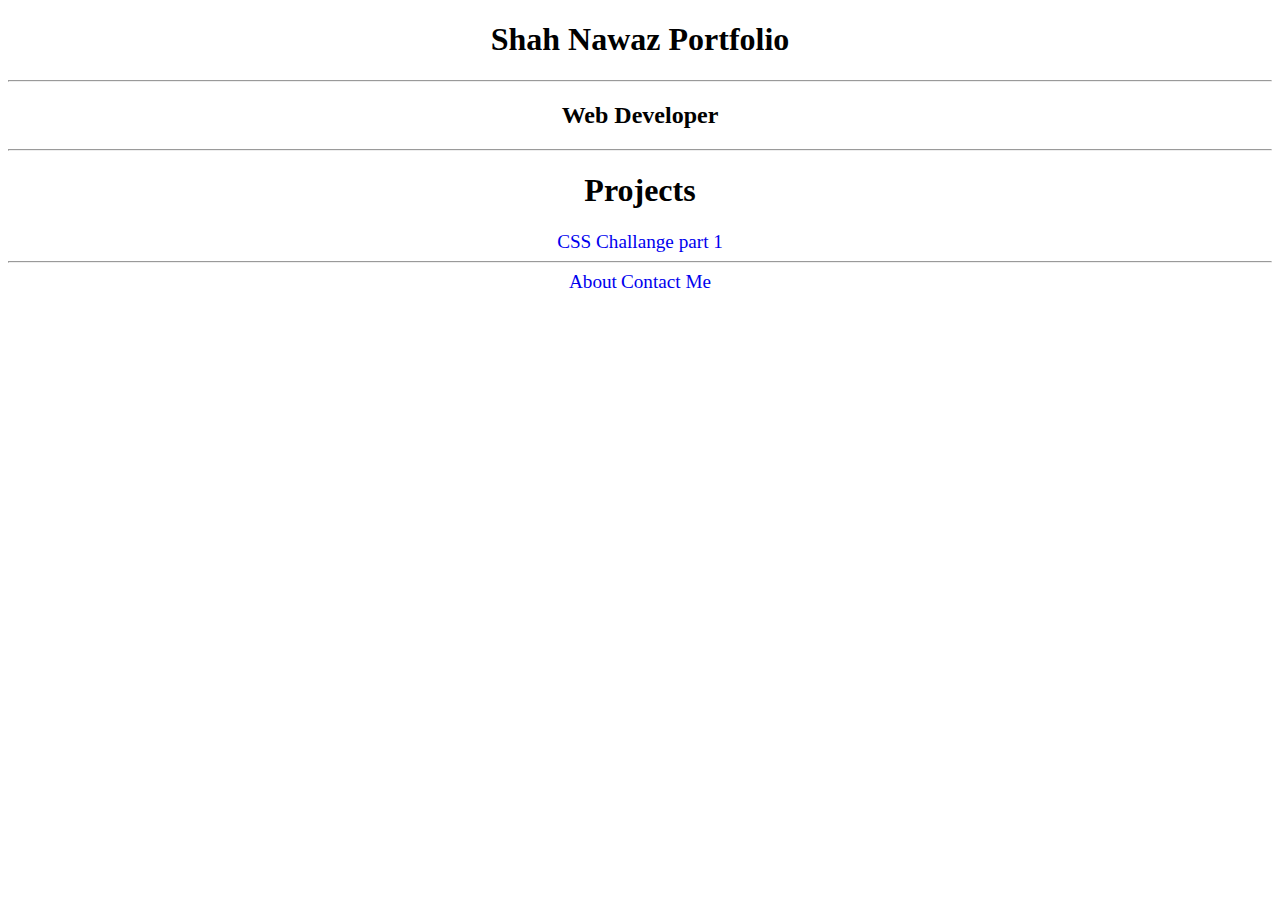
<file: index.html>
<!DOCTYPE html>
<html lang="en">
  <head>
    <meta charset="UTF-8" />
    <meta name="viewport" content="width=device-width, initial-scale=1.0" />
    <link rel="stylesheet" href="public/style.css" />
    <title>Document</title>
  </head>
  <body>
    <h1>Shah Nawaz Portfolio</h1>
    <hr />
    <h2>Web Developer</h2>

    <hr />

    <h1>Projects</h1>
    <a href="https://shahnawaz2003.github.io/CSS_Challanges/">CSS Challange part 1</a>

    <hr />
    <a href="./public/about.html ">About</a>
    <a href="./public/contact.html">Contact Me</a>
  </body>
</html>
</file>
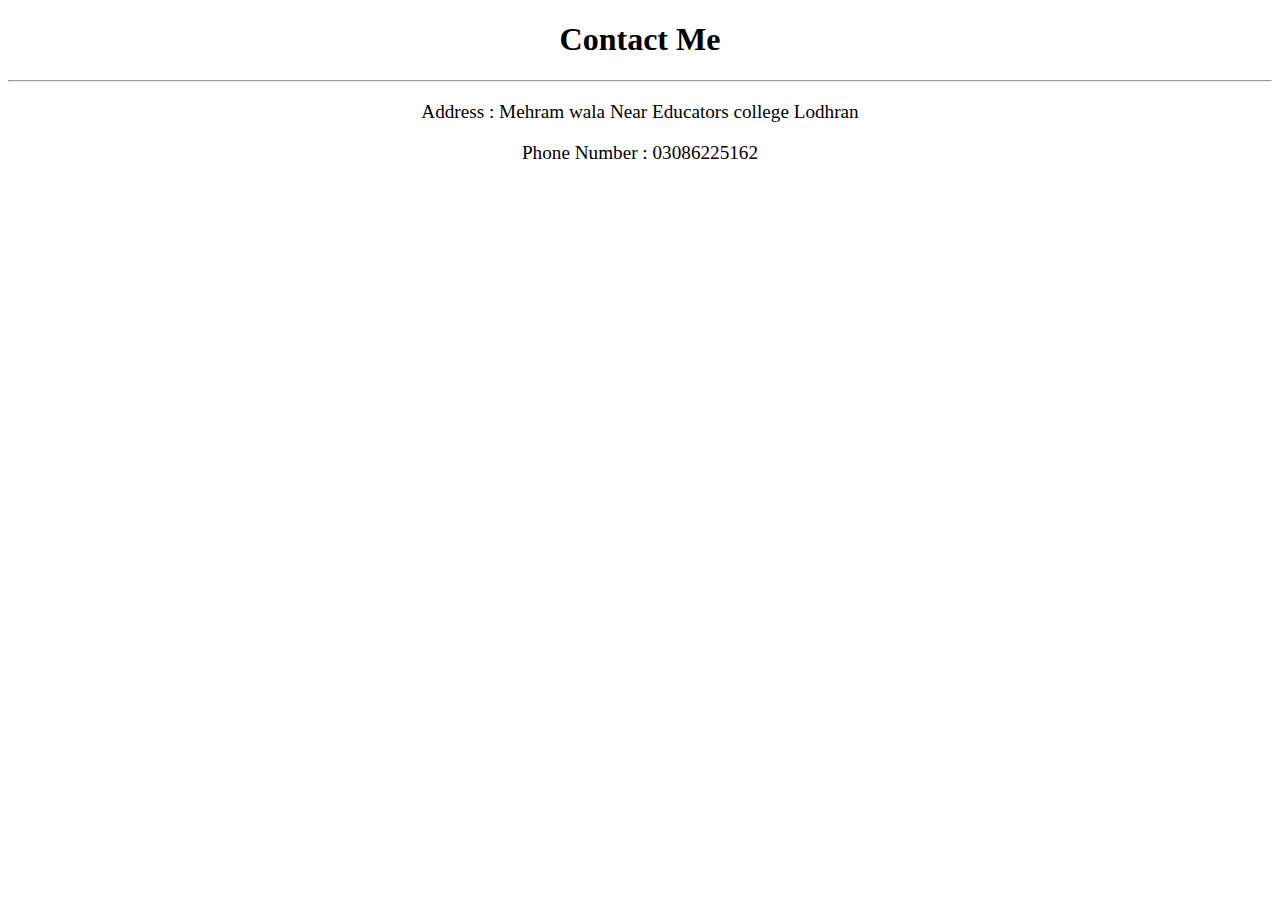
<file: public/contact.html>
<!DOCTYPE html>
<html lang="en">
<head>
    <meta charset="UTF-8">
    <meta name="viewport" content="width=device-width, initial-scale=1.0">
    <title>Contact</title>
    <link rel="stylesheet" href="./style.css" />
</head>
<body>
    <h1>Contact Me</h1>
    <hr>
    <p>Address : Mehram wala Near Educators college Lodhran</p>
    <p>Phone Number : 03086225162</p>
</body>
</html>
</file>
<file: public/style.css>
*{
  text-align: center;
  
}

a{
  text-decoration: none;
  font-size: larger;
}

p{
  font-size: larger;
}
</file>
